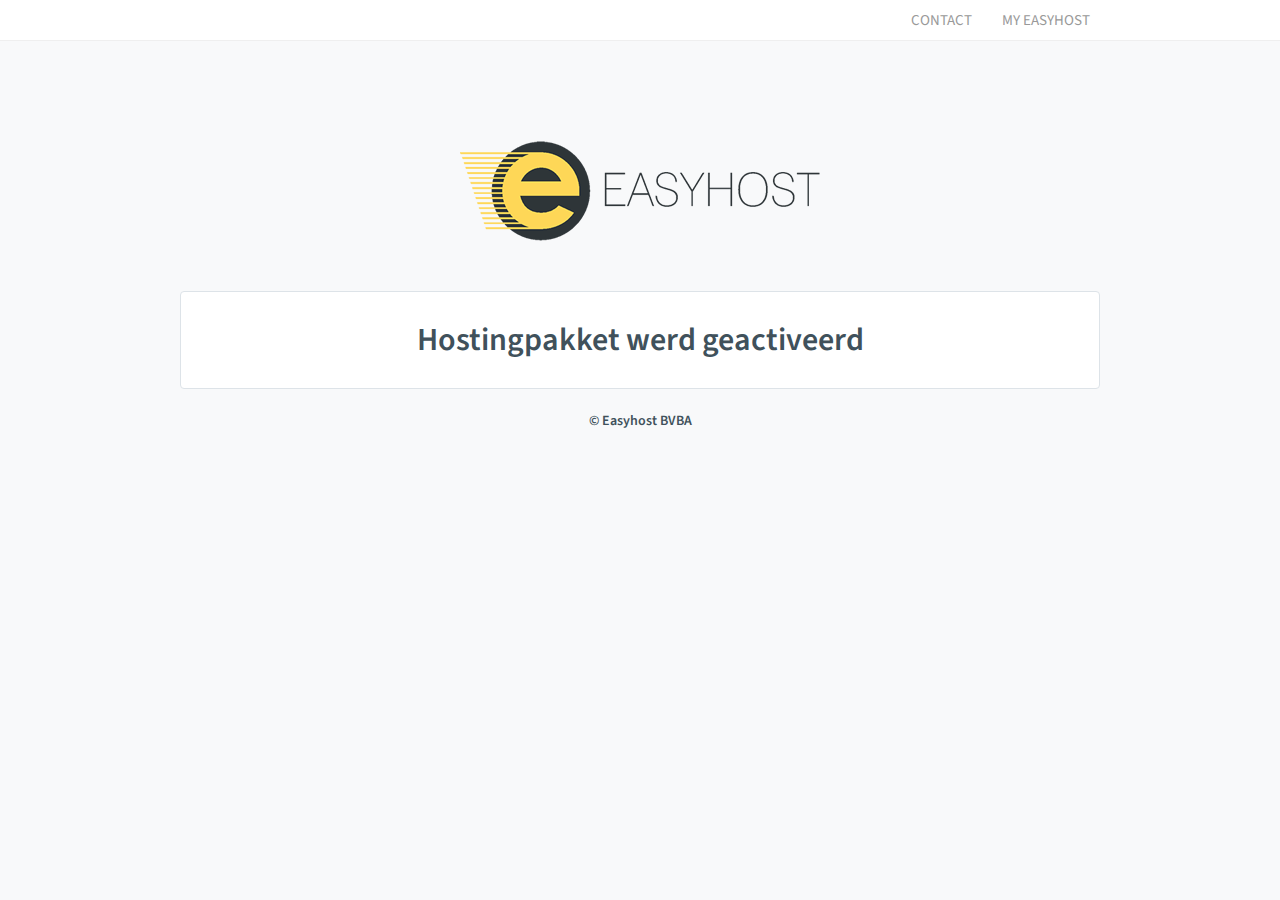
<file: index.html>
<!DOCTYPE html>
<!--[if lt IE 7]>      <html class="no-js lt-ie9 lt-ie8 lt-ie7"> <![endif]-->
<!--[if IE 7]>         <html class="no-js lt-ie9 lt-ie8"> <![endif]-->
<!--[if IE 8]>         <html class="no-js lt-ie9"> <![endif]-->
<!--[if gt IE 8]><!--> <html class="no-js"> <!--<![endif]-->
<head>
    <!--[if IE]><meta http-equiv='X-UA-Compatible' content='IE=edge,chrome=1'><![endif]-->
    <meta http-equiv="Content-Type" content="text/html; charset=utf-8" />
    <meta http-equiv="X-UA-Compatible" content="IE=Edge" />
    <meta name="viewport" content="width=device-width, user-scalable=no">
    <meta name="format-detection" content="telephone=no" />
    <meta name="description" content="This domain name has been registered with Easyhost.be">
    <meta name="keywords" content="Easyhost, Parkpage, Coming Soon, Domain, Hosting">
    <link rel="shortcut icon" href="http://www.easyhost.be/favicon.ico" type="image/x-icon" />
    <link href='http://fonts.googleapis.com/css?family=Source+Sans+Pro:600' rel='stylesheet' type='text/css'>
    <script type="text/javascript" src="http://code.jquery.com/jquery-1.9.1.min.js"></script>
    <title>Easyhost</title>
    <style>
        *{
            padding: 0px;
            margin: 0px;
            font-family: "Source Sans Pro", Arial, Tahoma, Verdana, sans-serif;
        }
        body{
            background-color: #F8F9FA;
        }
        h1, h2, p, small{
            font-weight: normal;
            font-weight: 600;
            color: #40515B;
        }
        h1{
            font-size: 42px;
            word-break: break-word;
        }
        h2{
            font-size: 32px;
        }
        small{
            font-size: 14px;
        }
        a{
            text-decoration: none;
            color: #999999;
        }
        a:hover{
            color: #40515B;
        }
        .container{
            max-width: 960px;
            margin: 0 auto;
            text-align: center;
        }
        .nav{
            font-size: 15px;
            border-bottom: 1px solid #EFEFEF;
            height: 40px;
            background: white;
            display: block;
            margin-bottom: 100px;
        }
        ul.links {
            float: right;
            list-style-type: none;
            padding: 10px 30px;
        }
        ul.links li {
            float: left;
            padding-left: 30px;
            text-transform: uppercase;
        }
        .easyhost{
            background-image:url('[data-uri]');
            background-size: cover;
            width: 360px;
            height: 100px;
            text-indent: -9999px;
            margin: 50px auto;
            display: block;
        }
        .easyhost a{
            display: block;
            width: 360px;
            height: 100px;
        }
        .content{
            background-color: #fff;
            border: 1px solid #DDE3E8;
            border-radius: 4px;
            -moz-border-radius: 4px;
            -webkit-border-radius: 4px;
            padding: 25px;
            margin: 20px;
        }
        @media all and (max-width:991px){
            h1{
                font-size: 32px;
            }
            h2{
                font-size: 24px;
            }
            .easyhost{
                width: 180px;
                height: 50px;
           }
            .easyhost a{
                width: 180px;
                height: 50px;
           }
        }
    </style>
    <script>
    $(document).ready(function() {
        var terms = ["Hostingpakket werd geactiveerd", "The hosting package has been activated", "Le pack d’hébergement a été activé"];

        function rotateTerm() {
          var ct = $("#rotate").data("term") || 0;
          $("#rotate").data("term", ct == terms.length -1 ? 0 : ct + 1).text(terms[ct]).fadeIn()
                      .delay(2500).fadeOut(400, rotateTerm);
        }
        $(rotateTerm);
    });
    </script>
</head>
<body>
    <div class="nav">
        <div class="container">
            <ul class="links">
                <li><a href="http://www.easyhost.be/nl/contact/">Contact</a></li>
                <li><a href="https://my.easyhost.be/">My Easyhost</a></li>
            </ul>
        </div>
    </div>
    <div class="container">
        <div class="easyhost"><a href="http://www.easyhost.be" title="Easyhost">Easyhost</a></div>
        <div class="content">
            <h2 id="rotate">The hosting package has been activated</h2>
        </div>
        <small>© Easyhost BVBA</small>
    </div>
</body>
</html>
</file>
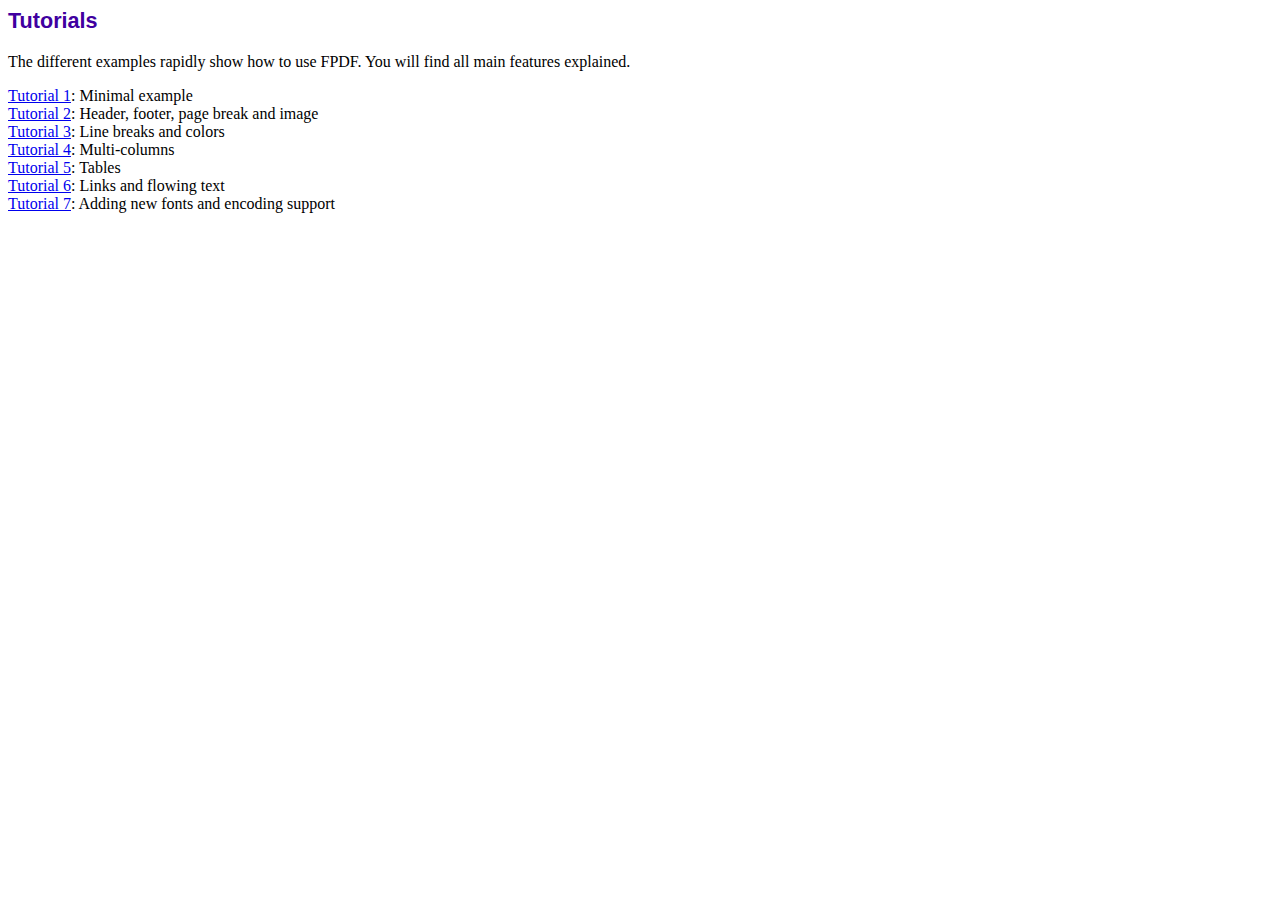
<file: admin/abstracts/index.htm>
<!DOCTYPE html PUBLIC "-//W3C//DTD HTML 4.01 Transitional//EN">
<html>
<head>
<meta http-equiv="Content-Type" content="text/html; charset=ISO-8859-1">
<title>Tutorials</title>
<link type="text/css" rel="stylesheet" href="../fpdf.css">
</head>
<body>
<h1>Tutorials</h1>
<p>The different examples rapidly show how to use FPDF. You will find all main features explained.</p>
<ul style="list-style-type:none; margin-left:0; padding-left:0">
<li><a href="tuto1.htm">Tutorial 1</a>: Minimal example</li>
<li><a href="tuto2.htm">Tutorial 2</a>: Header, footer, page break and image</li>
<li><a href="tuto3.htm">Tutorial 3</a>: Line breaks and colors</li>
<li><a href="tuto4.htm">Tutorial 4</a>: Multi-columns</li>
<li><a href="tuto5.htm">Tutorial 5</a>: Tables</li>
<li><a href="tuto6.htm">Tutorial 6</a>: Links and flowing text</li>
<li><a href="tuto7.htm">Tutorial 7</a>: Adding new fonts and encoding support</li>
</UL>
</body>
</html>
</file>
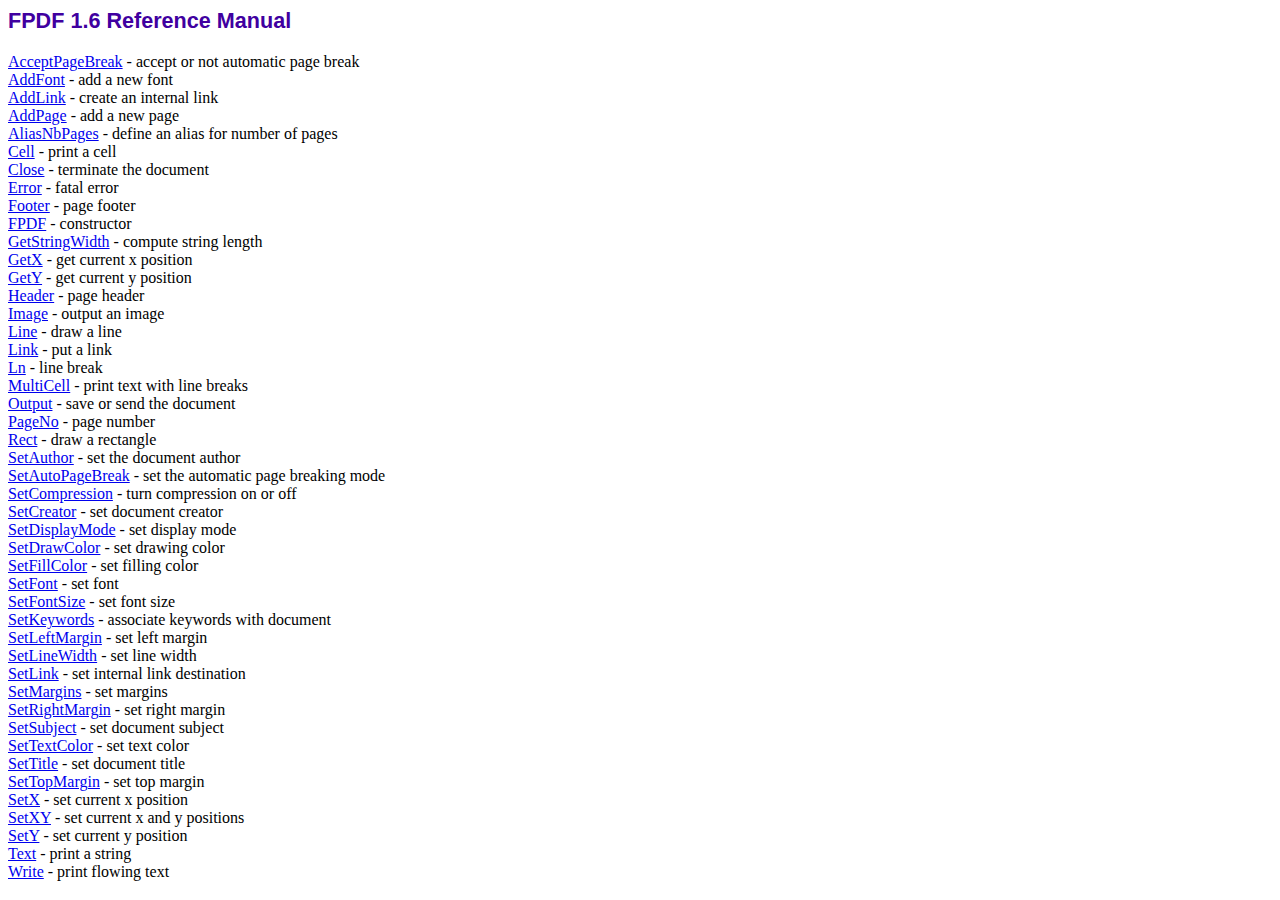
<file: admin/doc/index.htm>
<!DOCTYPE html PUBLIC "-//W3C//DTD HTML 4.01 Transitional//EN">
<html>
<head>
<meta http-equiv="Content-Type" content="text/html; charset=ISO-8859-1">
<title>FPDF 1.6 Reference Manual</title>
<link type="text/css" rel="stylesheet" href="../fpdf.css">
</head>
<body>
<h1>FPDF 1.6 Reference Manual</h1>
<a href="acceptpagebreak.htm">AcceptPageBreak</a> - accept or not automatic page break<br>
<a href="addfont.htm">AddFont</a> - add a new font<br>
<a href="addlink.htm">AddLink</a> - create an internal link<br>
<a href="addpage.htm">AddPage</a> - add a new page<br>
<a href="aliasnbpages.htm">AliasNbPages</a> - define an alias for number of pages<br>
<a href="cell.htm">Cell</a> - print a cell<br>
<a href="close.htm">Close</a> - terminate the document<br>
<a href="error.htm">Error</a> - fatal error<br>
<a href="footer.htm">Footer</a> - page footer<br>
<a href="fpdf.htm">FPDF</a> - constructor<br>
<a href="getstringwidth.htm">GetStringWidth</a> - compute string length<br>
<a href="getx.htm">GetX</a> - get current x position<br>
<a href="gety.htm">GetY</a> - get current y position<br>
<a href="header.htm">Header</a> - page header<br>
<a href="image.htm">Image</a> - output an image<br>
<a href="line.htm">Line</a> - draw a line<br>
<a href="link.htm">Link</a> - put a link<br>
<a href="ln.htm">Ln</a> - line break<br>
<a href="multicell.htm">MultiCell</a> - print text with line breaks<br>
<a href="output.htm">Output</a> - save or send the document<br>
<a href="pageno.htm">PageNo</a> - page number<br>
<a href="rect.htm">Rect</a> - draw a rectangle<br>
<a href="setauthor.htm">SetAuthor</a> - set the document author<br>
<a href="setautopagebreak.htm">SetAutoPageBreak</a> - set the automatic page breaking mode<br>
<a href="setcompression.htm">SetCompression</a> - turn compression on or off<br>
<a href="setcreator.htm">SetCreator</a> - set document creator<br>
<a href="setdisplaymode.htm">SetDisplayMode</a> - set display mode<br>
<a href="setdrawcolor.htm">SetDrawColor</a> - set drawing color<br>
<a href="setfillcolor.htm">SetFillColor</a> - set filling color<br>
<a href="setfont.htm">SetFont</a> - set font<br>
<a href="setfontsize.htm">SetFontSize</a> - set font size<br>
<a href="setkeywords.htm">SetKeywords</a> - associate keywords with document<br>
<a href="setleftmargin.htm">SetLeftMargin</a> - set left margin<br>
<a href="setlinewidth.htm">SetLineWidth</a> - set line width<br>
<a href="setlink.htm">SetLink</a> - set internal link destination<br>
<a href="setmargins.htm">SetMargins</a> - set margins<br>
<a href="setrightmargin.htm">SetRightMargin</a> - set right margin<br>
<a href="setsubject.htm">SetSubject</a> - set document subject<br>
<a href="settextcolor.htm">SetTextColor</a> - set text color<br>
<a href="settitle.htm">SetTitle</a> - set document title<br>
<a href="settopmargin.htm">SetTopMargin</a> - set top margin<br>
<a href="setx.htm">SetX</a> - set current x position<br>
<a href="setxy.htm">SetXY</a> - set current x and y positions<br>
<a href="sety.htm">SetY</a> - set current y position<br>
<a href="text.htm">Text</a> - print a string<br>
<a href="write.htm">Write</a> - print flowing text<br>
</body>
</html>
</file>
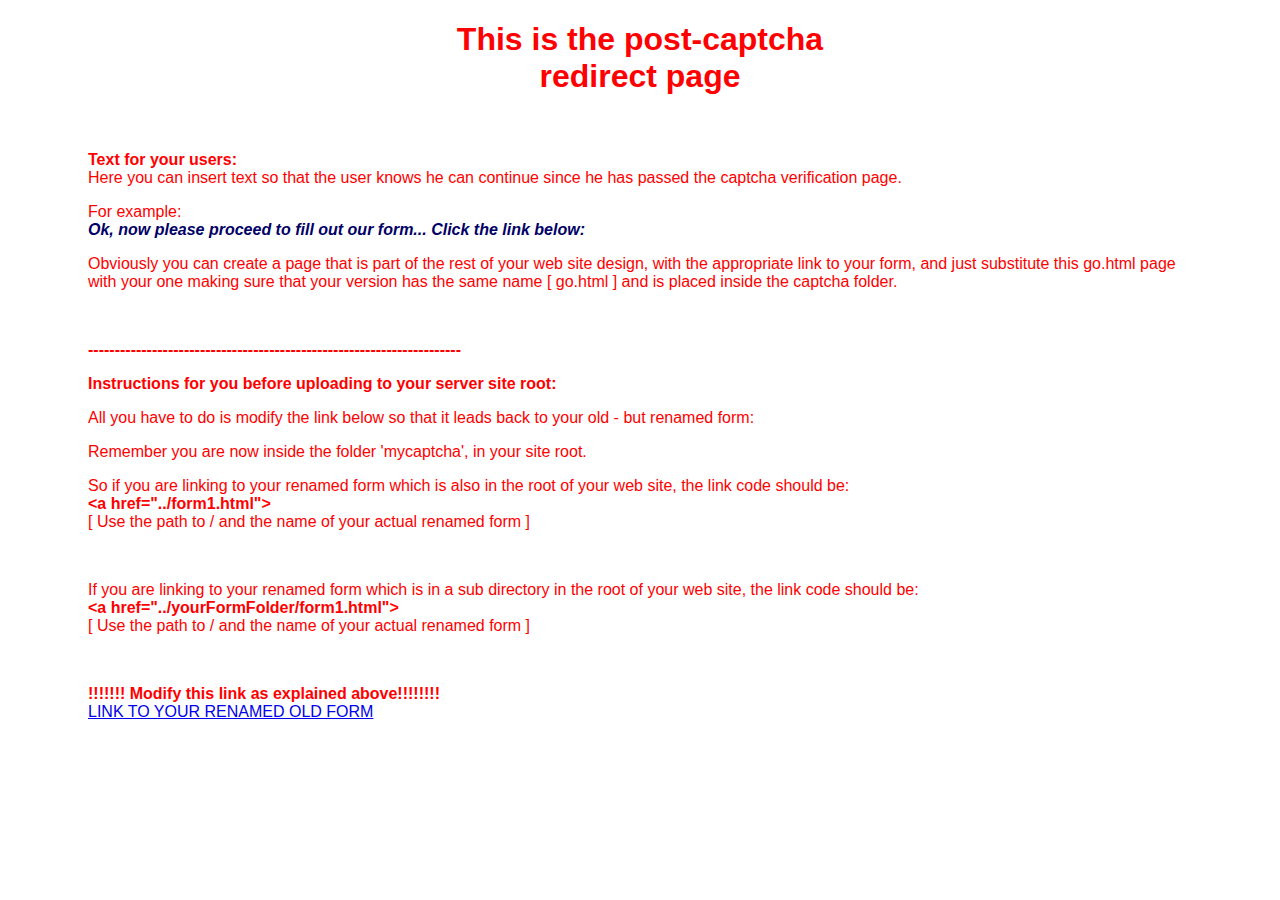
<file: go.html>
<!DOCTYPE HTML PUBLIC "-//W3C//DTD HTML 4.01 Transitional//EN""http://www.w3.org/TR/html4/loose.dtd"><html><head><meta http-equiv="Content-Type" content="text/html; charset=iso-8859-1"><title> After captcha verification, this page must link to your renamed web form </title><meta name="description" content="last captcha verification redirect page"><meta name="keywords" content="how to use captcha, captcha example "><style type="text/css"><!--.style1 {	color: #000066;	font-family: Verdana, Arial, Helvetica, sans-serif;}a:link {	text-decoration: underline;}a:visited {	text-decoration: underline;	color: #660000;}a:hover {	text-decoration: none;	color: #CC0000;}a:active {	text-decoration: underline;}.style4 {	color: #FF0000;	font-family: Verdana, Arial, Helvetica, sans-serif;}.style7 {	font-family: Verdana, Arial, Helvetica, sans-serif;	color: #000099;}.style9 {	font-family: Verdana, Arial, Helvetica, sans-serif;	color: #666666;}.style11 {color: #FF0000; font-family: Verdana, Arial, Helvetica, sans-serif; font-weight: bold; }--></style></head><body><h1 align="center" class="style11">This is the post-captcha <br>redirect page </h1><p align="center">&nbsp;</p><blockquote>  <blockquote>    <p align="left" class="style4"><strong>Text for your users:</strong><br>      Here you can insert text so that the user knows he can continue since he has passed the captcha verification page.</p>    <p align="left" class="style1"><span class="style4">For example:</span><br>      <strong><em>Ok, now please proceed to fill out our form... Click the link below:</em></strong></p>    <p align="left" class="style4">Obviously you can create a page that is part of the rest of your web site design, with the appropriate link to your form, and just substitute this go.html page with your one making sure that your version has the same name [ go.html ] and is placed inside the captcha folder. </p>    <p align="left">&nbsp;</p>    <p align="left" class="style11">----------------------------------------------------------------------</p>    <p align="left" class="style11">Instructions for you before uploading to your server site root: </p>    <p align="left" class="style4">All you have to do is modify the link below so that it leads back to your old - but renamed form:</p>    <p align="left" class="style4">Remember you are now inside the folder 'mycaptcha', in your site root. </p>    <p align="left" class="style4">So if you are linking to your renamed form which is also in the root of your web site, the link code should be:<br>      <span class="style11">&lt;a href=&quot;../form1.html&quot;&gt; </span><br>    [ Use the path to / and the name of your actual renamed form ]</p>    <p align="left" class="style7">&nbsp;</p>    <p align="left" class="style4">If you are linking to your renamed form which is in a sub directory in the root of your web site, the link code should be:<br>      <span class="style11">&lt;a href=&quot;../yourFormFolder/form1.html&quot;&gt;</span> <br>[ Use the path to / and the name of your actual renamed form ]</p>    <p align="left" class="style7">&nbsp;</p>    <p align="left" class="style7"><span class="style1"></span></p>    <p align="left" class="style7"><span class="style11">!!!!!!! Modify this link  as explained above!!!!!!!!</span><span class="style1"><br>      <a href="http://www.captcha.biz">LINK TO YOUR RENAMED OLD FORM</a>      <br>    </span></p>    <p align="left" class="style7">&nbsp;</p>    <h3 align="left">&nbsp;</h3>  </blockquote></blockquote></body></html>
</file>
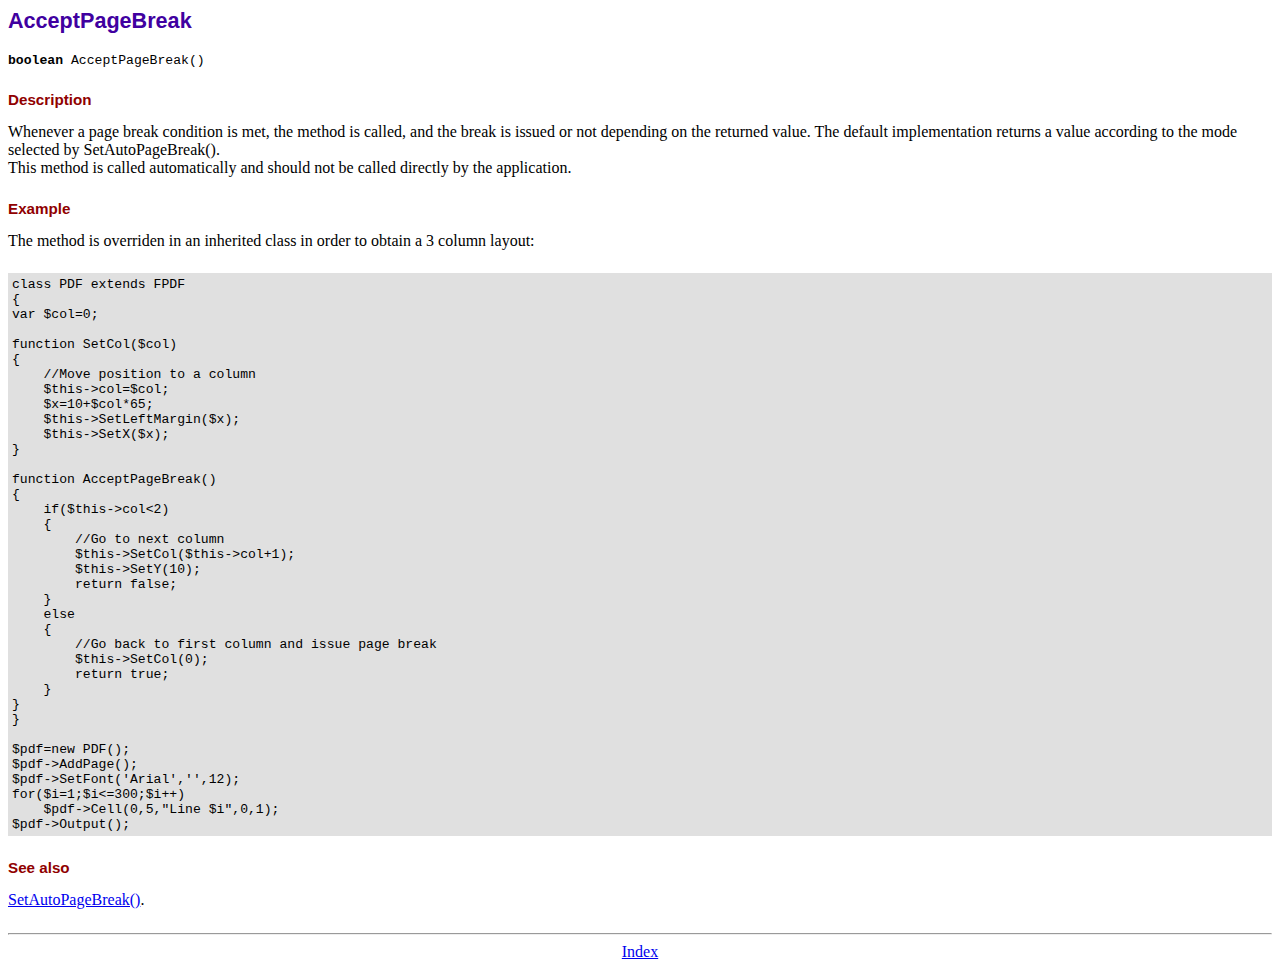
<file: admin/doc/acceptpagebreak.htm>
<!DOCTYPE html PUBLIC "-//W3C//DTD HTML 4.01 Transitional//EN">
<html>
<head>
<meta http-equiv="Content-Type" content="text/html; charset=ISO-8859-1">
<title>AcceptPageBreak</title>
<link type="text/css" rel="stylesheet" href="../fpdf.css">
</head>
<body>
<h1>AcceptPageBreak</h1>
<code><b>boolean</b> AcceptPageBreak()</code>
<h2>Description</h2>
Whenever a page break condition is met, the method is called, and the break is issued or not
depending on the returned value. The default implementation returns a value according to the
mode selected by SetAutoPageBreak().
<br>
This method is called automatically and should not be called directly by the application.
<h2>Example</h2>
The method is overriden in an inherited class in order to obtain a 3 column layout:
<div class="doc-source">
<pre><code>class PDF extends FPDF
{
var $col=0;

function SetCol($col)
{
    //Move position to a column
    $this-&gt;col=$col;
    $x=10+$col*65;
    $this-&gt;SetLeftMargin($x);
    $this-&gt;SetX($x);
}

function AcceptPageBreak()
{
    if($this-&gt;col&lt;2)
    {
        //Go to next column
        $this-&gt;SetCol($this-&gt;col+1);
        $this-&gt;SetY(10);
        return false;
    }
    else
    {
        //Go back to first column and issue page break
        $this-&gt;SetCol(0);
        return true;
    }
}
}

$pdf=new PDF();
$pdf-&gt;AddPage();
$pdf-&gt;SetFont('Arial','',12);
for($i=1;$i&lt;=300;$i++)
    $pdf-&gt;Cell(0,5,&quot;Line $i&quot;,0,1);
$pdf-&gt;Output();</code></pre>
</div>
<h2>See also</h2>
<a href="setautopagebreak.htm">SetAutoPageBreak()</a>.
<hr style="margin-top:1.5em">
<div style="text-align:center"><a href="index.htm">Index</a></div>
</body>
</html>
</file>
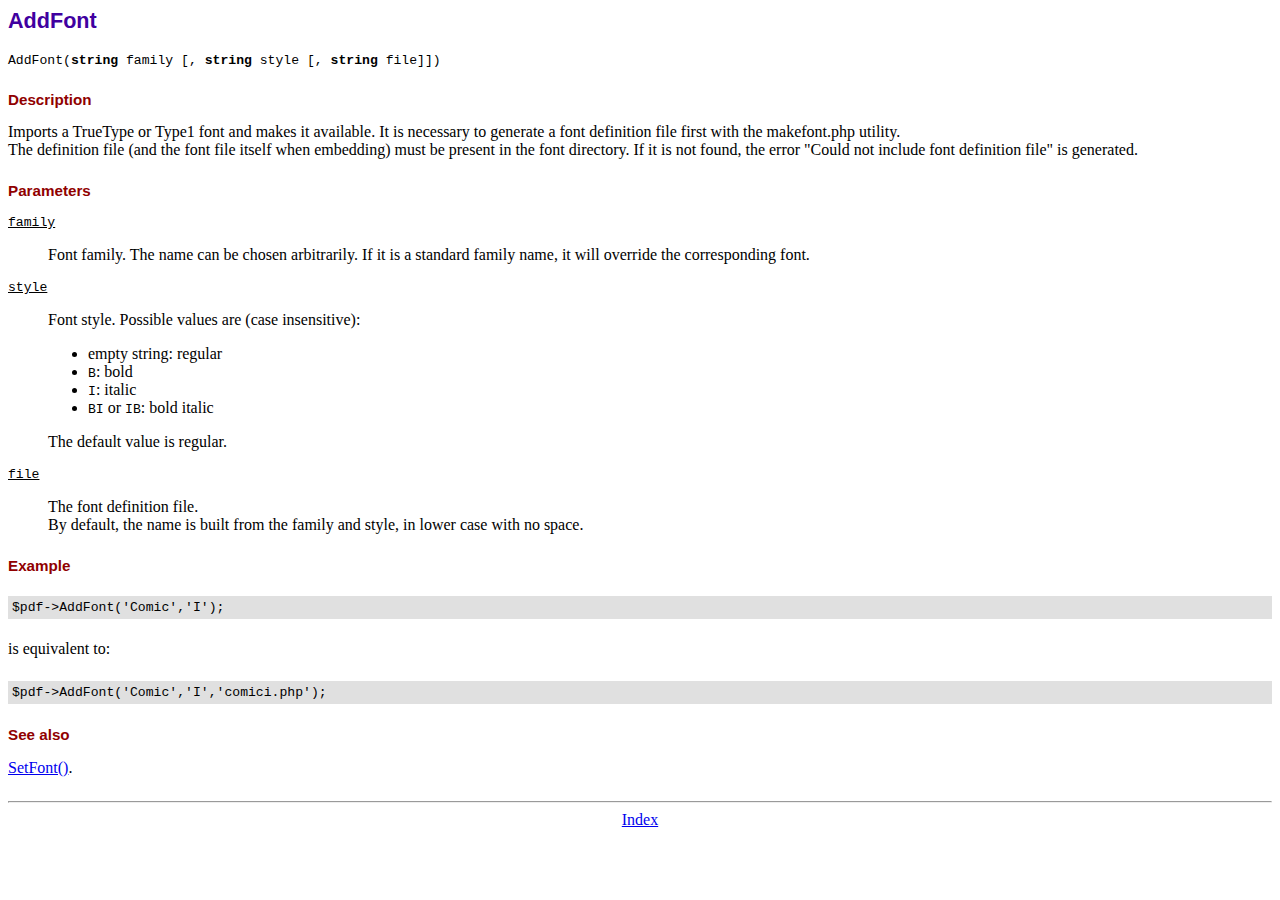
<file: admin/doc/addfont.htm>
<!DOCTYPE html PUBLIC "-//W3C//DTD HTML 4.01 Transitional//EN">
<html>
<head>
<meta http-equiv="Content-Type" content="text/html; charset=ISO-8859-1">
<title>AddFont</title>
<link type="text/css" rel="stylesheet" href="../fpdf.css">
</head>
<body>
<h1>AddFont</h1>
<code>AddFont(<b>string</b> family [, <b>string</b> style [, <b>string</b> file]])</code>
<h2>Description</h2>
Imports a TrueType or Type1 font and makes it available. It is necessary to generate a font
definition file first with the makefont.php utility.
<br>
The definition file (and the font file itself when embedding) must be present in the font directory.
If it is not found, the error "Could not include font definition file" is generated.
<h2>Parameters</h2>
<dl class="param">
<dt><code>family</code></dt>
<dd>
Font family. The name can be chosen arbitrarily. If it is a standard family name, it will
override the corresponding font.
</dd>
<dt><code>style</code></dt>
<dd>
Font style. Possible values are (case insensitive):
<ul>
<li>empty string: regular</li>
<li><code>B</code>: bold</li>
<li><code>I</code>: italic</li>
<li><code>BI</code> or <code>IB</code>: bold italic</li>
</ul>
The default value is regular.
</dd>
<dt><code>file</code></dt>
<dd>
The font definition file.
<br>
By default, the name is built from the family and style, in lower case with no space.
</dd>
</dl>
<h2>Example</h2>
<div class="doc-source">
<pre><code>$pdf-&gt;AddFont('Comic','I');</code></pre>
</div>
is equivalent to:
<div class="doc-source">
<pre><code>$pdf-&gt;AddFont('Comic','I','comici.php');</code></pre>
</div>
<h2>See also</h2>
<a href="setfont.htm">SetFont()</a>.
<hr style="margin-top:1.5em">
<div style="text-align:center"><a href="index.htm">Index</a></div>
</body>
</html>
</file>
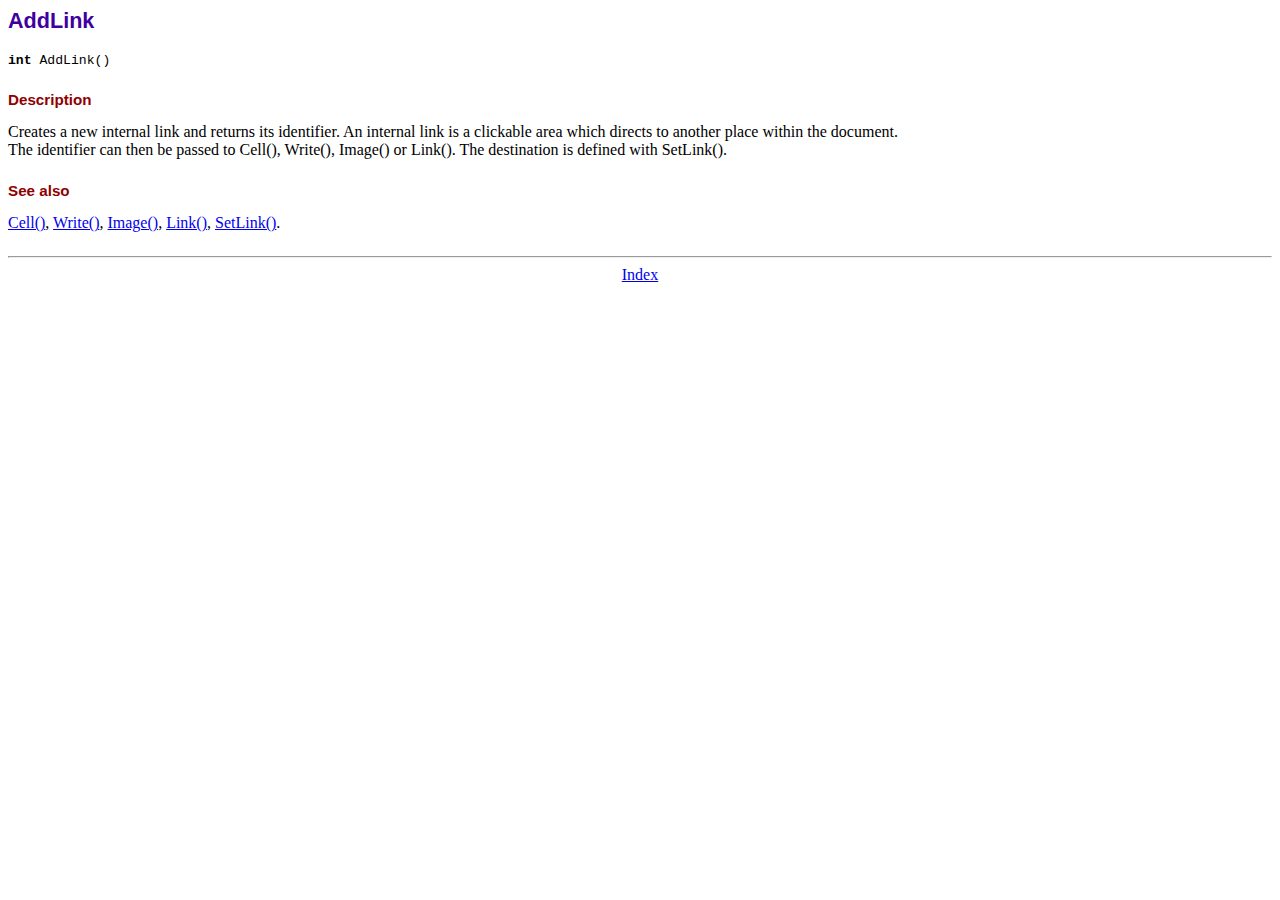
<file: admin/doc/addlink.htm>
<!DOCTYPE html PUBLIC "-//W3C//DTD HTML 4.01 Transitional//EN">
<html>
<head>
<meta http-equiv="Content-Type" content="text/html; charset=ISO-8859-1">
<title>AddLink</title>
<link type="text/css" rel="stylesheet" href="../fpdf.css">
</head>
<body>
<h1>AddLink</h1>
<code><b>int</b> AddLink()</code>
<h2>Description</h2>
Creates a new internal link and returns its identifier. An internal link is a clickable area
which directs to another place within the document.
<br>
The identifier can then be passed to Cell(), Write(), Image() or Link(). The destination is
defined with SetLink().
<h2>See also</h2>
<a href="cell.htm">Cell()</a>,
<a href="write.htm">Write()</a>,
<a href="image.htm">Image()</a>,
<a href="link.htm">Link()</a>,
<a href="setlink.htm">SetLink()</a>.
<hr style="margin-top:1.5em">
<div style="text-align:center"><a href="index.htm">Index</a></div>
</body>
</html>
</file>
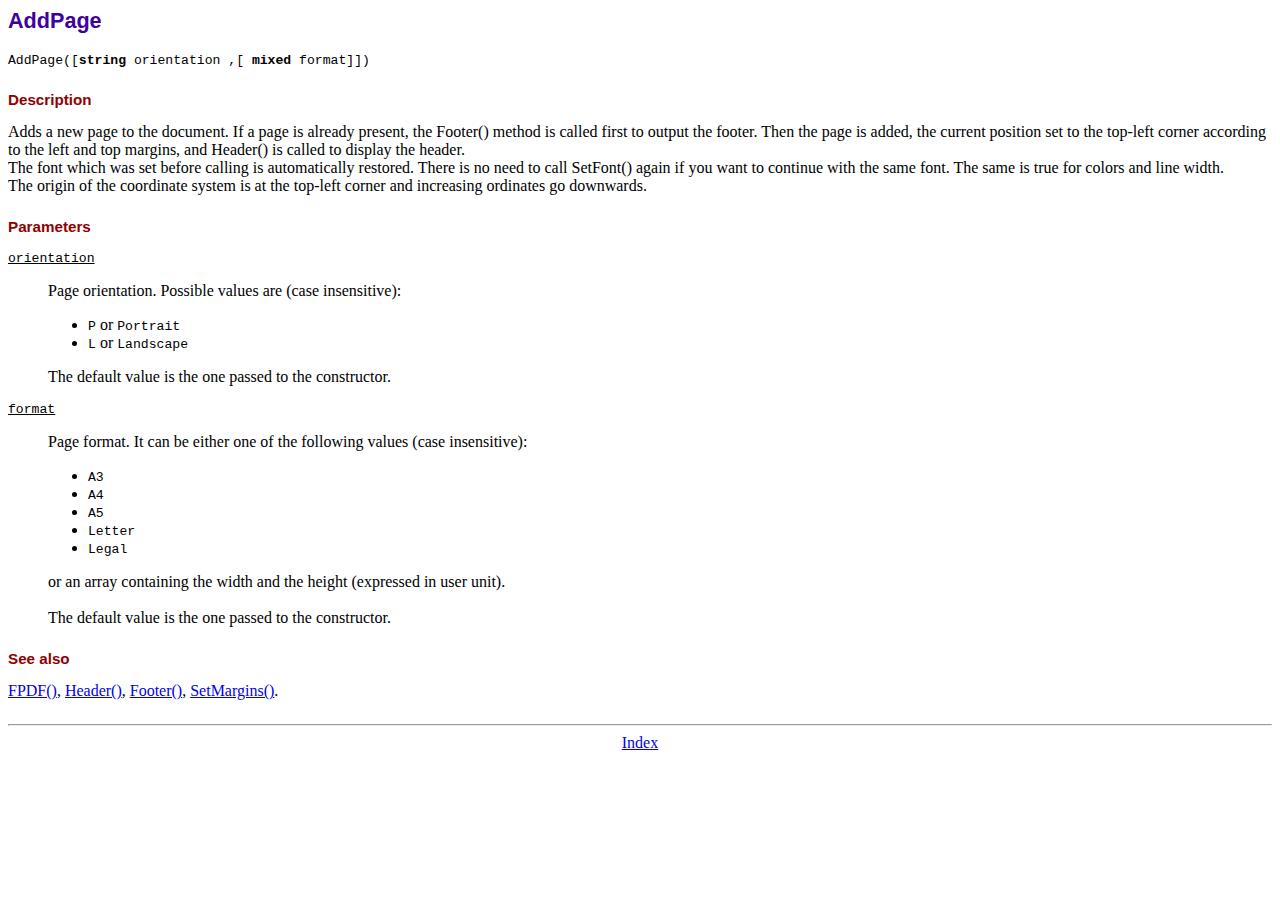
<file: admin/doc/addpage.htm>
<!DOCTYPE html PUBLIC "-//W3C//DTD HTML 4.01 Transitional//EN">
<html>
<head>
<meta http-equiv="Content-Type" content="text/html; charset=ISO-8859-1">
<title>AddPage</title>
<link type="text/css" rel="stylesheet" href="../fpdf.css">
</head>
<body>
<h1>AddPage</h1>
<code>AddPage([<b>string</b> orientation ,[ <b>mixed</b> format]])</code>
<h2>Description</h2>
Adds a new page to the document. If a page is already present, the Footer() method is called
first to output the footer. Then the page is added, the current position set to the top-left
corner according to the left and top margins, and Header() is called to display the header.
<br>
The font which was set before calling is automatically restored. There is no need to call
SetFont() again if you want to continue with the same font. The same is true for colors and
line width.
<br>
The origin of the coordinate system is at the top-left corner and increasing ordinates go
downwards.
<h2>Parameters</h2>
<dl class="param">
<dt><code>orientation</code></dt>
<dd>
Page orientation. Possible values are (case insensitive):
<ul>
<li><code>P</code> or <code>Portrait</code></li>
<li><code>L</code> or <code>Landscape</code></li>
</ul>
The default value is the one passed to the constructor.
</dd>
<dt><code>format</code></dt>
<dd>
Page format. It can be either one of the following values (case insensitive):
<ul>
<li><code>A3</code></li>
<li><code>A4</code></li>
<li><code>A5</code></li>
<li><code>Letter</code></li>
<li><code>Legal</code></li>
</ul>
or an array containing the width and the height (expressed in user unit).<br>
<br>
The default value is the one passed to the constructor.
</dd>
</dl>
<h2>See also</h2>
<a href="fpdf.htm">FPDF()</a>,
<a href="header.htm">Header()</a>,
<a href="footer.htm">Footer()</a>,
<a href="setmargins.htm">SetMargins()</a>.
<hr style="margin-top:1.5em">
<div style="text-align:center"><a href="index.htm">Index</a></div>
</body>
</html>
</file>
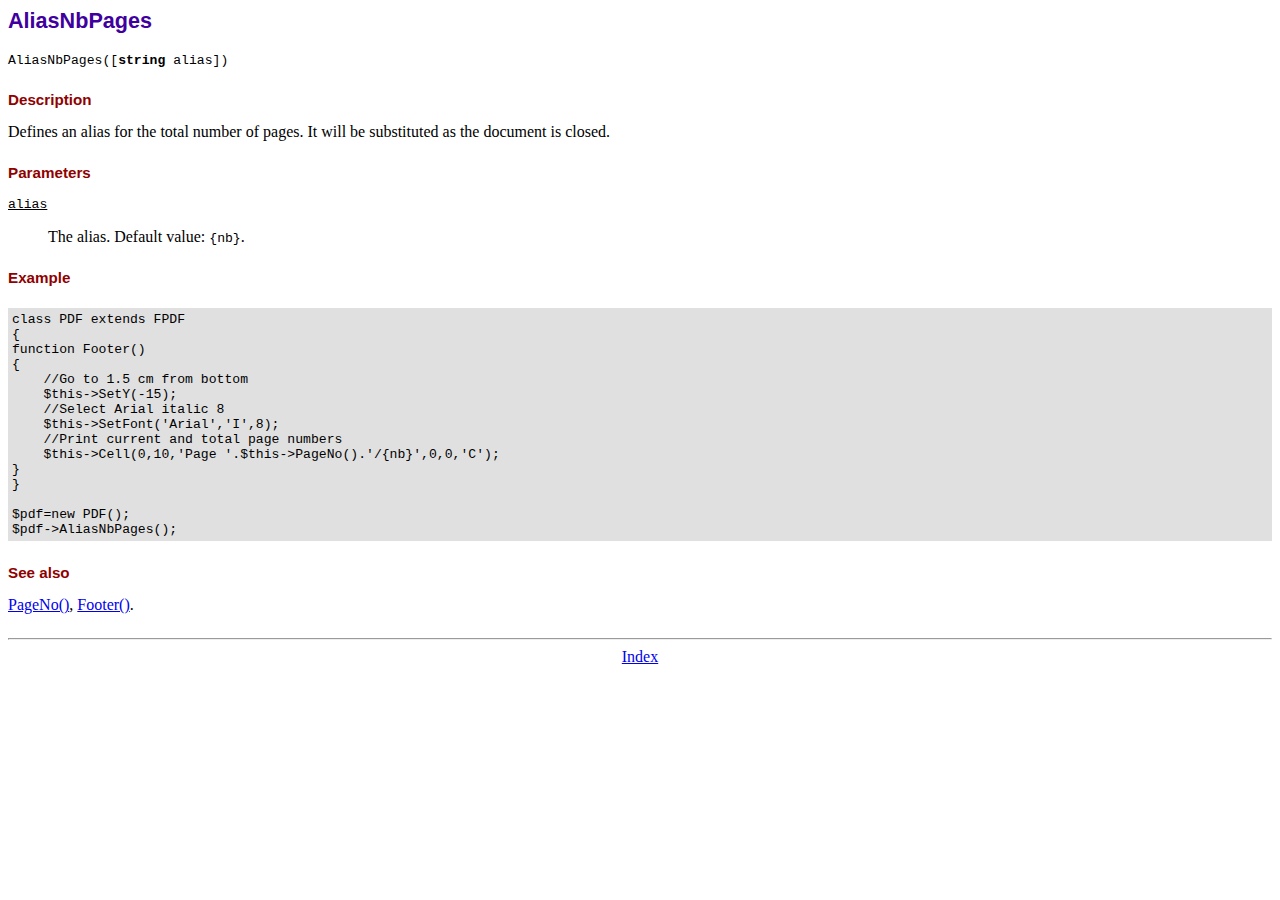
<file: admin/doc/aliasnbpages.htm>
<!DOCTYPE html PUBLIC "-//W3C//DTD HTML 4.01 Transitional//EN">
<html>
<head>
<meta http-equiv="Content-Type" content="text/html; charset=ISO-8859-1">
<title>AliasNbPages</title>
<link type="text/css" rel="stylesheet" href="../fpdf.css">
</head>
<body>
<h1>AliasNbPages</h1>
<code>AliasNbPages([<b>string</b> alias])</code>
<h2>Description</h2>
Defines an alias for the total number of pages. It will be substituted as the document is
closed.
<h2>Parameters</h2>
<dl class="param">
<dt><code>alias</code></dt>
<dd>
The alias. Default value: <code>{nb}</code>.
</dd>
</dl>
<h2>Example</h2>
<div class="doc-source">
<pre><code>class PDF extends FPDF
{
function Footer()
{
    //Go to 1.5 cm from bottom
    $this-&gt;SetY(-15);
    //Select Arial italic 8
    $this-&gt;SetFont('Arial','I',8);
    //Print current and total page numbers
    $this-&gt;Cell(0,10,'Page '.$this-&gt;PageNo().'/{nb}',0,0,'C');
}
}

$pdf=new PDF();
$pdf-&gt;AliasNbPages();</code></pre>
</div>
<h2>See also</h2>
<a href="pageno.htm">PageNo()</a>,
<a href="footer.htm">Footer()</a>.
<hr style="margin-top:1.5em">
<div style="text-align:center"><a href="index.htm">Index</a></div>
</body>
</html>
</file>
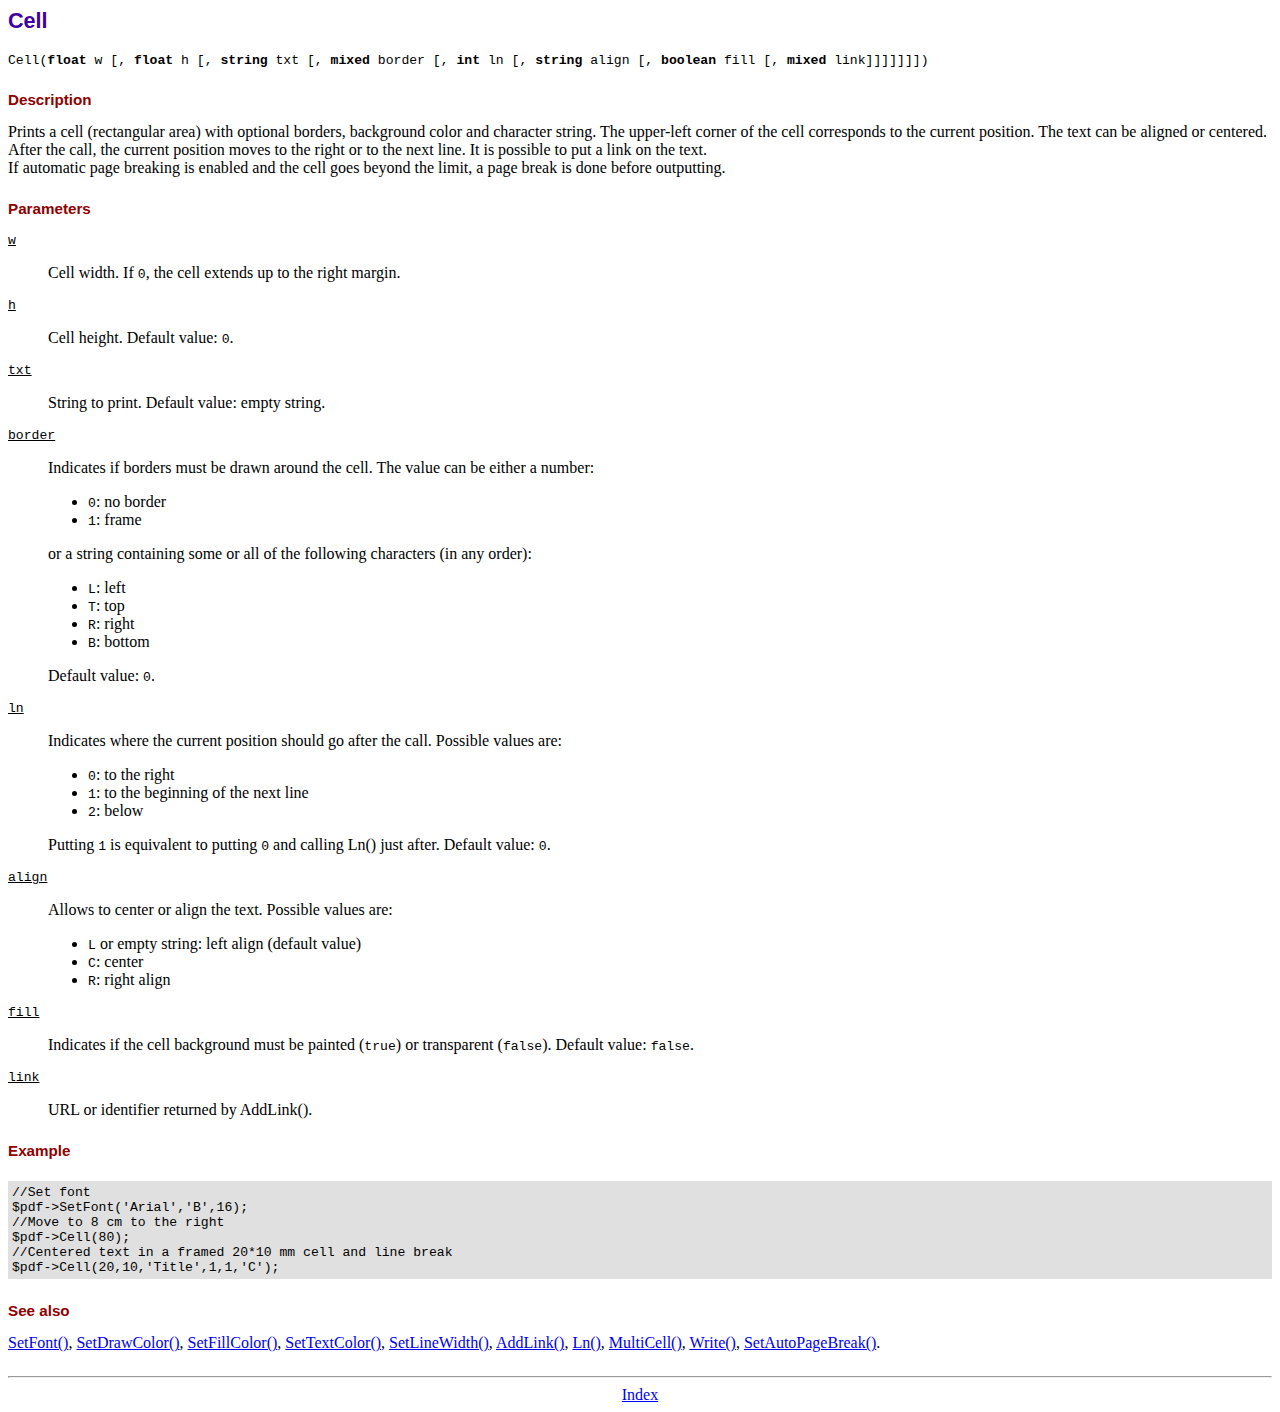
<file: admin/doc/cell.htm>
<!DOCTYPE html PUBLIC "-//W3C//DTD HTML 4.01 Transitional//EN">
<html>
<head>
<meta http-equiv="Content-Type" content="text/html; charset=ISO-8859-1">
<title>Cell</title>
<link type="text/css" rel="stylesheet" href="../fpdf.css">
</head>
<body>
<h1>Cell</h1>
<code>Cell(<b>float</b> w [, <b>float</b> h [, <b>string</b> txt [, <b>mixed</b> border [, <b>int</b> ln [, <b>string</b> align [, <b>boolean</b> fill [, <b>mixed</b> link]]]]]]])</code>
<h2>Description</h2>
Prints a cell (rectangular area) with optional borders, background color and character string.
The upper-left corner of the cell corresponds to the current position. The text can be aligned
or centered. After the call, the current position moves to the right or to the next line. It is
possible to put a link on the text.
<br>
If automatic page breaking is enabled and the cell goes beyond the limit, a page break is
done before outputting.
<h2>Parameters</h2>
<dl class="param">
<dt><code>w</code></dt>
<dd>
Cell width. If <code>0</code>, the cell extends up to the right margin.
</dd>
<dt><code>h</code></dt>
<dd>
Cell height.
Default value: <code>0</code>.
</dd>
<dt><code>txt</code></dt>
<dd>
String to print.
Default value: empty string.
</dd>
<dt><code>border</code></dt>
<dd>
Indicates if borders must be drawn around the cell. The value can be either a number:
<ul>
<li><code>0</code>: no border</li>
<li><code>1</code>: frame</li>
</ul>
or a string containing some or all of the following characters (in any order):
<ul>
<li><code>L</code>: left</li>
<li><code>T</code>: top</li>
<li><code>R</code>: right</li>
<li><code>B</code>: bottom</li>
</ul>
Default value: <code>0</code>.
</dd>
<dt><code>ln</code></dt>
<dd>
Indicates where the current position should go after the call. Possible values are:
<ul>
<li><code>0</code>: to the right</li>
<li><code>1</code>: to the beginning of the next line</li>
<li><code>2</code>: below</li>
</ul>
Putting <code>1</code> is equivalent to putting <code>0</code> and calling Ln() just after.
Default value: <code>0</code>.
</dd>
<dt><code>align</code></dt>
<dd>
Allows to center or align the text. Possible values are:
<ul>
<li><code>L</code> or empty string: left align (default value)</li>
<li><code>C</code>: center</li>
<li><code>R</code>: right align</li>
</ul>
</dd>
<dt><code>fill</code></dt>
<dd>
Indicates if the cell background must be painted (<code>true</code>) or transparent (<code>false</code>).
Default value: <code>false</code>.
</dd>
<dt><code>link</code></dt>
<dd>
URL or identifier returned by AddLink().
</dd>
</dl>
<h2>Example</h2>
<div class="doc-source">
<pre><code>//Set font
$pdf-&gt;SetFont('Arial','B',16);
//Move to 8 cm to the right
$pdf-&gt;Cell(80);
//Centered text in a framed 20*10 mm cell and line break
$pdf-&gt;Cell(20,10,'Title',1,1,'C');</code></pre>
</div>
<h2>See also</h2>
<a href="setfont.htm">SetFont()</a>,
<a href="setdrawcolor.htm">SetDrawColor()</a>,
<a href="setfillcolor.htm">SetFillColor()</a>,
<a href="settextcolor.htm">SetTextColor()</a>,
<a href="setlinewidth.htm">SetLineWidth()</a>,
<a href="addlink.htm">AddLink()</a>,
<a href="ln.htm">Ln()</a>,
<a href="multicell.htm">MultiCell()</a>,
<a href="write.htm">Write()</a>,
<a href="setautopagebreak.htm">SetAutoPageBreak()</a>.
<hr style="margin-top:1.5em">
<div style="text-align:center"><a href="index.htm">Index</a></div>
</body>
</html>
</file>
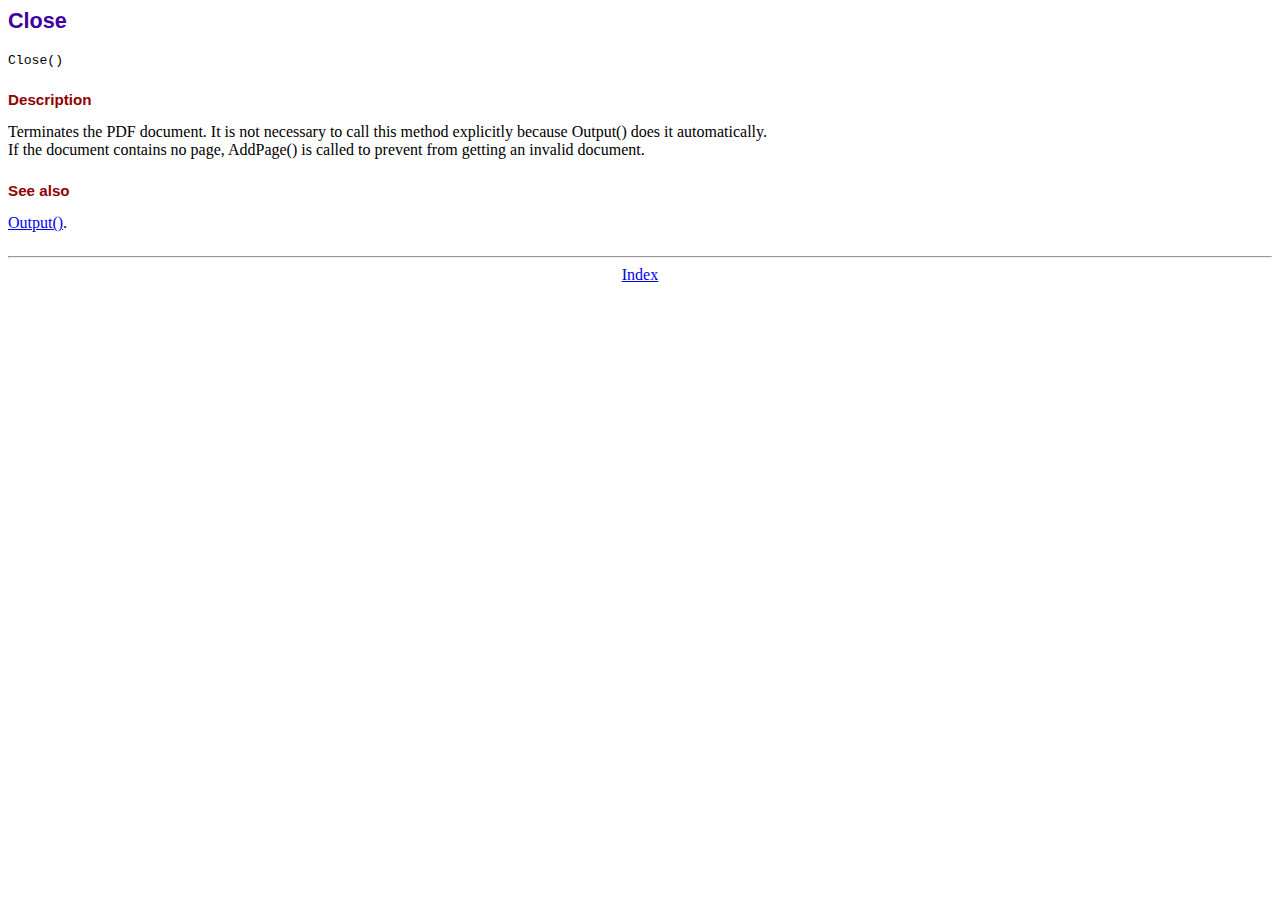
<file: admin/doc/close.htm>
<!DOCTYPE html PUBLIC "-//W3C//DTD HTML 4.01 Transitional//EN">
<html>
<head>
<meta http-equiv="Content-Type" content="text/html; charset=ISO-8859-1">
<title>Close</title>
<link type="text/css" rel="stylesheet" href="../fpdf.css">
</head>
<body>
<h1>Close</h1>
<code>Close()</code>
<h2>Description</h2>
Terminates the PDF document. It is not necessary to call this method explicitly because Output()
does it automatically.
<br>
If the document contains no page, AddPage() is called to prevent from getting an invalid document.
<h2>See also</h2>
<a href="output.htm">Output()</a>.
<hr style="margin-top:1.5em">
<div style="text-align:center"><a href="index.htm">Index</a></div>
</body>
</html>
</file>
<file: admin/fpdf.css>
body {font-family:"Times New Roman",serif}
h1 {font:bold 135% Arial,sans-serif; color:#4000A0; margin-bottom:0.9em}
h2 {font:bold 95% Arial,sans-serif; color:#900000; margin-top:1.5em; margin-bottom:1em}
dl.param dt {text-decoration:underline}
dl.param dd {margin-top:1em; margin-bottom:1em}
dl.param ul {margin-top:1em; margin-bottom:1em}
tt, code, kbd {font-family:"Courier New",Courier,monospace; font-size:82%}
div.source {margin-top:1.4em; margin-bottom:1.3em}
div.source pre {display:table; border:1px solid #24246A; width:100%; margin:0em; font-family:inherit; font-size:100%}
div.source code {display:block; border:1px solid #C5C5EC; background-color:#F0F5FF; padding:6px; color:#000000}
div.doc-source {margin-top:1.4em; margin-bottom:1.3em}
div.doc-source pre {display:table; width:100%; margin:0em; font-family:inherit; font-size:100%}
div.doc-source code {display:block; background-color:#E0E0E0; padding:4px}
.kw {color:#000080; font-weight:bold}
.str {color:#CC0000}
.cmt {color:#008000}
p.demo {text-align:center; margin-top:-0.9em}
a.demo {text-decoration:none; font-weight:bold; color:#0000CC}
a.demo:link {text-decoration:none; font-weight:bold; color:#0000CC}
a.demo:hover {text-decoration:none; font-weight:bold; color:#0000FF}
a.demo:active {text-decoration:none; font-weight:bold; color:#0000FF}
</file>
